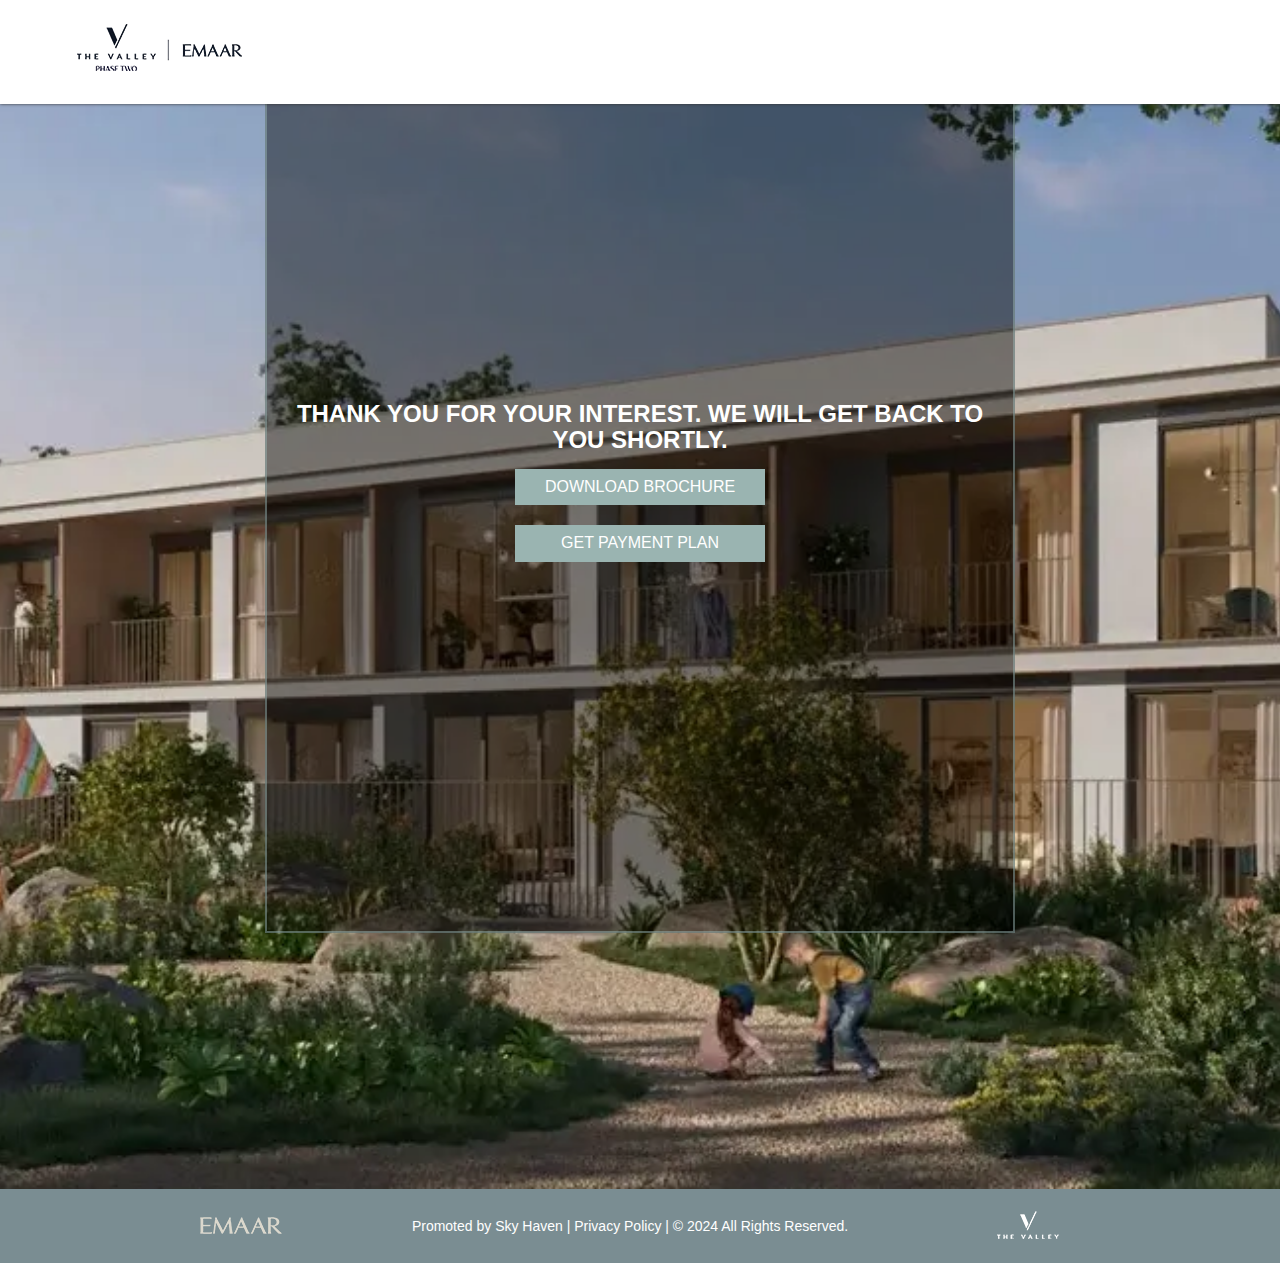
<file: thankyou.html>
<!DOCTYPE html>
<html lang="en">

<head>
	<!-- Google Tag Manager -->
	<script>(function (w, d, s, l, i) {
			w[l] = w[l] || []; w[l].push({
				'gtm.start':
					new Date().getTime(), event: 'gtm.js'
			}); var f = d.getElementsByTagName(s)[0],
				j = d.createElement(s), dl = l != 'dataLayer' ? '&l=' + l : ''; j.async = true; j.src =
					'https://www.googletagmanager.com/gtm.js?id=' + i + dl; f.parentNode.insertBefore(j, f);
		})(window, document, 'script', 'dataLayer', 'GTM-PM3GTH9J');</script>
	<!-- End Google Tag Manager -->
	<meta charset="utf-8">
	<meta http-equiv="X-UA-Compatible" content="IE=edge">
	<meta name="viewport" content="width=device-width, initial-scale=1">
	<title>Sky Haven Abu Dhabi Leasing & Estate Agents</title>
	<link rel="icon" type="image/webp" href="images/logos/logo2.webp">
	<!-- Bootstrap -->
	<link href="css/bootstrap.css" rel="stylesheet">
	<link href="css/style.css" rel="stylesheet">
	<link href="css/responsive.css" rel="stylesheet">
	<link href="https://fonts.googleapis.com/css?family=Ubuntu:300,400,500,700,900" rel="stylesheet">
</head>

<body>
	<!-- Google Tag Manager (noscript) -->
	<noscript><iframe src="https://www.googletagmanager.com/ns.html?id=GTM-PM3GTH9J" height="0" width="0"
			style="display:none;visibility:hidden"></iframe></noscript>
	<!-- End Google Tag Manager (noscript) -->
	<header class="header">
		<div class="container">
			<div class="row">
				<div class="col-md-12">
					<div class="logo-wrap">
						<a class="logo" href="index.html">
							<img src="images/logos/logo.webp" alt="" />
						</a>
					</div>
				</div>
			</div>
		</div>
	</header>
	<section class="thank">
		<div class="container">
			<div class="row">
				<div class="col-md-2">

				</div>
				<div class="col-md-8">
					<div class="brochure-wrap">
						<div>
							<h3>THANK YOU FOR YOUR INTEREST. WE WILL GET BACK TO YOU SHORTLY.</h3>

							<a href="images/THE_VALLEY_PHASE_2.pdf" download="THE_VALLEY_PHASE_2.pdf">Download
								Brochure</a>
							<a href="images/VENERA_TV_PAYMENT_PLAN.pdf" style="margin-top: 20px;"
								download="VENERA_TV_PAYMENT_PLAN.pdf">GET PAYMENT PLAN</a>
						</div>
					</div>
				</div>
				<div class="col-md-2">

				</div>
			</div>
		</div>
	</section>

	<footer id="contact-us">
		<div class="container">
			<div class="footer-wrap">
				<img src="images/logos/logo1.webp" />
				<p>Promoted by Sky Haven | <a href="privacy-.html" target="_blank" rel="noopener noreferrer">Privacy
						Policy</a> | © 2024 All Rights Reserved.</p>
				<div class="logo3-wrap">
					<img src="images/logos/logo3.webp" />
				</div>
			</div>
		</div>
		</div>
	</footer>

	<script src="js/jquery.min.js"></script>
	<script src="js/bootstrap.min.js"></script>
</body>

</html>
</file>
<file: css/style.css>
.banner-content h1,.banner-content h3,.banner-content h4,body,p{font-family:"Open Sans",sans-serif}.banner-content h1,.banner-content h2,.banner-content h3,.banner-content h5{color:#fff;text-shadow:0 0 6px #000}.banner,.item{background-position:center center}.carousel,.carousel-inner,.item{z-index:0;width:100%;height:100%}.form-btn,body{font-size:16px}.f-right,.right,footer p{text-align:right}.form-btn,.propertieseffect a{cursor:pointer}a,abbr,acronym,address,applet,article,aside,audio,b,big,blockquote,body,canvas,caption,center,cite,code,dd,del,details,dfn,div,dl,dt,em,embed,fieldset,figcaption,figure,footer,form,h1,h2,h3,h4,h5,h6,header,hgroup,html,i,iframe,img,ins,kbd,label,legend,li,mark,menu,nav,object,ol,output,p,pre,q,ruby,s,samp,section,small,span,strike,strong,sub,summary,sup,table,tbody,td,tfoot,th,thead,time,tr,tt,u,ul,var,video{margin:0;padding:0;border:0;vertical-align:baseline}article,aside,details,figcaption,figure,footer,header,hgroup,menu,nav,section{display:block}footer h3,p{font-size:18px}ol,ul{list-style:none}blockquote,q{quotes:none}blockquote:after,blockquote:before,q:after,q:before{content:"";content:none}table{border-collapse:collapse;border-spacing:0}h1,h2,h3,h4,h5,h6{padding-bottom:0;font-weight:600;color:#000}h1,h2,h3,h4{padding-bottom:0;font-weight:900}img{max-width:100%}p{margin-bottom:20px;color:#111;font-weight:400}a:focus,a:hover{text-decoration:none}.text-white{color:#fff}.banner-form h5,.center,.cont-header.prop-header,.cont-header.prop-header .btn-style-1,.copyright,.form-btn,.haus-about,.logo-wrap,.nav-tabs,.properties h2,.properties h4,.propertieseffect,.thank-btn{text-align:center}.padding-0{padding-left:0;padding-right:0}.header-wrap{display:flex;justify-content:space-between;align-items:center}header{background:#fff;overflow:hidden;padding:10px 0;width:100%;position:fixed;z-index:1;box-shadow:0 0 3px #333}.logo-wrap a{display:block;max-width:180px;padding:8px 0}.banner{padding:0;background-size:cover;background-repeat:no-repeat}.banner-content{padding:15px 0 0}.banner-content h3{font-size:24px;line-height:25px;font-weight:300;margin:0 0 30px}.property-discount table tr:last-child td,footer h3{font-weight:700}.banner-content h1{font-size:38px;line-height:50px;font-weight:700;margin:0 0 6px}.banner-content h2{margin:20px 0 0;font-size:30px}.banner-content h4{color:#fff;font-size:30px;line-height:60px;font-weight:300}.banner-content h5{font-size:22px;font-weight:400}.slide-position{margin:0;padding:0}.carousel-inner .item{padding:400px 0 350px;background:center center/cover no-repeat;-webkit-background-size:cover;-moz-background-size:cover;-o-background-size:cover;-webkit-animation:20s zoom;animation:20s zoom}#background-carousel{width:100%;height:100%;z-index:-1;background-color:#000}.carousel,.carousel-inner,.over-hide{overflow:hidden}.item{background-size:cover}@-webkit-keyframes zoom{from{-webkit-transform:scale(1,1)}to{-webkit-transform:scale(1.5,1.5)}}@keyframes zoom{from{transform:scale(1,1)}to{transform:scale(1.5,1.5)}}.btn-style-1 a:hover,.form-control{color:#fff!important}.form-section{position:absolute;top:150px;left:0;bottom:0;right:0}input::placeholder{color:#fff}::-webkit-input-placeholder{color:#fff}::-moz-placeholder{color:#fff}:-ms-input-placeholder{color:#fff}:-moz-placeholder{color:#fff}.banner-form{opacity:.6;background:#000;padding:30px 40px;margin-top:0}.banner-form h5{color:#fff;padding-bottom:20px;padding-top:0;font-size:20px;font-weight:600}.banner-form .form-group{margin-bottom:10px;margin-right:0;margin-left:0}.banner-form .form-control{display:block;width:100%;padding:15px 10px;font-size:14px;line-height:1.42857143;background:0 0;border:1px solid #7c7c7c}.banner-form .form-control:focus,.banner-form .form-control:visited{border-color:#fff;outline:0;background:rgba(0,0,0,.5);color:#000}.banner-form input,radio,select,tel,textarea{display:block;width:100%;padding:5px 15px;font-size:14px;line-height:1.42857143;color:#fff;background:rgba(0,0,0,.5);background-image:none;border-bottom:0;border-radius:0;border-top:none;border-left:none;border-right:none}.haus-about h2,.properties h2{font-size:36px;padding-bottom:30px;color:#58595b}.form-btn{background:#fff;font-weight:500;border-radius:25px;padding:10px 35px;color:#000;display:inline-block}.form-btn:hover{background:#000;color:#fff}.haus-about{padding:70px 0}.properties{border-bottom:8px solid #fff}.properties h4{color:#58595b;font-size:24px;padding-bottom:10px}.propertieseffect{width:100%;height:100%;float:left;overflow:hidden;position:relative;cursor:default}.propertieseffect .overlay{width:100%;height:100%;position:absolute;overflow:hidden;top:0;left:0;-webkit-transition:.4s ease-in-out;transition:.4s ease-in-out}.propertieseffect:hover .overlay{background-color:rgba(170,170,170,.4)}.propertieseffect h3,.propertieseffect img{-webkit-transition:.4s ease-in-out;transition:.4s ease-in-out}.propertieseffect img{display:block;position:relative;-webkit-transition:.5s;-moz-transition:.5s;-o-transition:.5s;transition:.5s}.propertieseffect:hover img{-ms-transform:scale(1.2);-moz-transform:scale(1.2);-webkit-transform:scale(1.2);-o-transform:scale(1.2);transform:scale(1.2)}.propertieseffect h3{color:#000;text-align:center;position:relative;font-size:24px;padding:15px 10px;background:rgba(255,255,255,.6);margin-top:20%}.modal-title span,.propertieseffect h3 span{font-weight:400}.propertieseffect p.info{display:inline-block;text-decoration:none;padding:7px 14px;text-transform:uppercase;color:#fff;border:1px solid #fff;margin:4% 0 0;background-color:transparent;opacity:0;-webkit-transform:scale(1.5);-ms-transform:scale(1.5);transform:scale(1.5);-webkit-transition:.4s ease-in-out;transition:.4s ease-in-out;font-weight:400;height:90%;width:90%;position:absolute;top:0;left:20px}.propertieseffect:hover p.info{opacity:1;-webkit-transform:scale(1);-ms-transform:scale(1);transform:scale(1);background-color:rgba(0,0,0,.7)}.footer-wrap{display:flex;justify-content:space-evenly;align-items:center}.footer-wrap img{max-width:100px!important}.logo3-wrap{padding:5px 10px 0}footer{background:#7a8d92;padding:10px 0;margin-top:0}footer h3{color:#fff;padding-bottom:5px}.copyright p,footer p,footer p a{font-size:14px;text-transform:none;font-weight:400;color:#fff}footer#contact-us img{max-width:100px}footer p{padding:15px 0}.cont-header p,footer p,footer p a{margin:0}footer p a:hover{color:#ebe4e4}.copyright{padding:10px 0 0;background:#414042}.modal-body,.modal-header,.modal-title,.why-buy .btn-style-1{text-align:left}.modal-dialog{margin:50px auto;width:85%;display:block;z-index:999999}.modal-content{border:none;height:100%;width:100%;overflow:hidden;display:block;position:relative}.modal-title{color:#9ab4b1;position:relative;font-size:24px;padding:0;margin:6px 0 0;float:left}.modal-body-content{padding:0 30px 0 0}.modal-body-content h6{font-size:16px;padding-bottom:10px}.modal-body-content ul{list-style:disc;margin-left:20px}.modal-body{color:#666;font-size:16px}.modal-body img,.modal-body:hover img{width:100%;overflow:hidden;-webkit-transform:none!important;-moz-transform:none!important;-ms-transform:none!important;-o-transform:none!important;transform:none!important;-webkit-transition:none;-moz-transition:none;-o-transition:none;transition:none}.modal-body p{color:#fff;font-size:16px;padding-top:0}.modal-header{padding:15px;border-bottom:1px solid #e5e5e5;font-size:20px}.modal-body h5{font-size:20px;font-weight:800;padding-bottom:20px;color:#9ab4b1}.modal-header .close{margin-top:0;background:0 0;color:#fff;padding:0;border-radius:50px;position:absolute;top:0;right:5px}.thank{background:url(../images/slider/1.webp) center center/cover no-repeat;padding:33px 0 20%}.thank-banner{background:0 0;margin:5% 0 50px;text-align:center}.thank-content{padding:30px 15px}.thank-content h3{line-height:30px;margin-bottom:10px;font-size:25px;color:#fff}.thank-content p{margin-bottom:0;padding:0 80px}.thank-btn a{color:#fff;background:#000;padding:8px 20px;display:inline-block}.thank-btn a:hover{color:#000;background:#fff}.owl-theme .owl-controls .owl-buttons div{position:absolute}.owl-prev{left:20px;top:45%;background:url("../images/left-icon.png") no-repeat}.owl-next{right:8px;top:45%;background:url("../images/right-icon.png") no-repeat}.owl-pagination,div#downloadBrochure h5{display:none}.owl-next,.owl-prev{width:30px;height:40px}section.Property-details,section.features{padding:30px 0 0}section.Property-details img{border-radius:50px;margin:0 auto;width:100%}section.Property-details .row,section.features .row{margin-bottom:30px}.amenities,section.Property-details h3,section.features h3{margin:0 0 20px;text-align:center}.cont-header hr,section.Property-details hr{border-color:#9ab4b1;border-width:2px;width:60px}section.Property-details .why-hart .row{margin-bottom:0}.cont-header{padding:20px 10px}.btn-download .brochure-btn{background-color:#cdab6e;color:#fff!important}.why-hart hr{margin-left:auto!important}.why-hart{margin:30px 0 0}.amenities-img,.cont-header h2{margin:0 0 10px}.img-shadow{box-shadow:0 0 11px 0 #00000057}.prop-specs h2{margin:20px 0 30px}.prop-specs ul{list-style:disc;padding:0 0 0 30px}.banner-content ul li{margin:8px 0}.prop-specs ul li{font-size:19px;margin:0 0 5px}.amenities-img div svg{max-width:80px;fill:#9ab4b1}.amenities-img div svg g{fill:#9ab4b1}.amenities-img div{display:table-cell;vertical-align:middle}.amenities-img{display:table;width:100%;height:80px}.btn-style-1{display:block;text-align:right;margin:20px 0 0}.btn-style-1 a{display:inline-block;background:#cdab6e;color:#fff!important;border:0;padding:10px 15px;transition:.5s linear}div#sticky-btn{margin:0;display:none;transform:translateY(100%);text-align:center;position:fixed;z-index:99;width:100%;bottom:0}div#sticky-btn a{display:inline-block;color:#fff;width:100%;padding:20px 0}div#sticky-btn-nav{margin:0;display:none;text-align:right}div#sticky-btn-nav a{display:inline-block;color:#fff}div#downloadBrochure .modal-dialog{max-width:600px}div#downloadBrochure .modal-header h4{color:#9ab4b1;display:block;text-align:center;float:none}.modal-header{border:none}.modal-dialog .modal-content{background-color:#000}.text-center{text-align:center!important}div#downloadBrochure .banner-form{padding:0 20px}.banner-cf-wrapper.popup{position:fixed;top:0;left:0;right:0;bottom:0;background-color:#00000087;z-index:999}.banner-cf-wrapper.popup .banner-form{max-width:500px;margin:10% auto 0;position:relative;background:#000}.banner-form .close{margin-top:0;background:0 0;color:#fff;padding:0;border-radius:50px;position:absolute;top:0;right:5px;display:none}.why-buy{padding:80px 0}.why-buy hr{margin-left:0}.brochure-wrap>div h3{color:#fff;margin:0 0 15px}.brochure-wrap>div a{display:block;background-color:#9ab4b1;color:#fff;border:2px solid #9ab4b1;padding:5px 10px;transition:.5s linear;margin:0 auto 3px;text-transform:uppercase;max-width:250px;text-align:center}.brochure-wrap>div{display:table-cell;vertical-align:middle;padding:20px;text-align:center;background-color:#0000006e;border:2px solid #9ab4b17d}.brochure-wrap{display:table;width:100%;height:100vh}.additional-spec h4{padding:15px 10px;height:100%;display:flex;justify-content:center;align-items:center;text-align:center;min-height:72px;background-color:#7a8d92;color:#fff}.additional-spec h4 span{font-size:40px;color:#9ab4b1;padding-right:5px}.additional-spec{margin-top:10px}.leisure-coll table td,.leisure-coll table th{text-align:center;border:2px dashed #a95a3769;padding:10px 5px;width:20%}.leisure-coll table th{color:#000}.closer-amenities,.leisure-coll table,section.panoramic{margin:50px 0 0}.property-discount .cont-header h3{color:#a95a37}.property-discount strong{display:block;text-align:center;color:#a95a37}.property-discount table td,.property-discount table th{text-align:center;padding:10px}.property-discount table{width:100%;margin:50px 0;box-shadow:0 0 7px #0000002e}.property-discount table tr:nth-child(odd){background-color:#3333330d}section.property-discount{background-color:#f7f7f7}img.img-responsive.img-shadow.mb-2{margin:0 0 18px}section#features{background-color:#efefef}.cont-wrap p{font-size:20px;padding:12% 0 0}.gallery-item div{width:100%;height:80vh;display:block;margin:0 auto;background-position:bottom;background-size:cover}.pano-wrap{height:100vh;background-size:cover;background-position:center}ul.slick-dots li button{background-color:#000;border:2px solid #000;color:transparent;width:100%;height:100%;border-radius:100%;box-shadow:0 0 4px 1px #333}ul.slick-dots li{width:20px;height:20px;display:inline-block;margin:0 5px}ul.slick-dots{text-align:center;position:absolute;bottom:10px;left:0;right:0}ul.slick-dots li.slick-active button{border:2px solid #fff}.nav-tabs>li{display:inline-block;float:none}.nav-tabs li.active a{background-color:#9ab4b1!important;color:#fff!important}.nav-tabs li a{color:#000;font-size:20px}section#floorplan{margin:50px 0 30px}.banner-content h1 span{background-color:#7a8d92;padding:0 5px;font-size:22px}.tab-content img{margin:0 auto;display:block}#myCarousel .item{background-color:rgba(0,0,0,.5);background-blend-mode:multiply}footer img{max-width:200px!important}@media only screen and (max-width:800px){.desktop_footer{display:none!important}.responsive_footer{display:block!important}.gallery-item div{height:400px}.adm_text{font-size:15px!important}}
</file>
<file: css/responsive.css>
@media only screen and (max-width:1024px){.cont-wrap p{padding:2% 0 0}}@media only screen and (max-width:991px){.btn-style-1,footer p,footer#contact-us{text-align:center}#background-carousel{height:1142px}.cont-wrap p{padding:0}.cont-wrap img{margin:0 0 10px!important}.additional-spec{margin-top:0}.additional-spec h4{margin:0 0 10px}.carousel-inner .item{padding:400px 0 350px}.form-section{top:70px}.banner-content{padding:48px 0}section.Property-details .row{margin-bottom:0}.cont-header,.prop-specs{margin:0 0 20px}.why-hart{margin:30px 0}.btn-style-1{margin:20px 0}.banner-form,.banner-form .form-control{padding:10px}.banner-form .form-group{margin-bottom:10px}div#sticky-btn{display:block;transform:translateY(0)}div#sticky-btn-nav{text-align:right;position:absolute;top:-40px;right:10px}.btn-style-1 a{padding:5px 15px}}@media only screen and (max-width:820px){.logo,.logo a{text-align:center}.logo{display:block}.logo a{display:inline-block}.logo a img{width:37%}.form-section{top:3%}.banner-content{margin-top:12%}.carousel-inner .item{padding:500px 0}.banner-form{padding:20px}.propertieseffect{margin-bottom:10px}.modal-dialog{width:92%}.modal-body-content{padding:0}.modal-title{font-size:19px;margin-top:0}.modal-header .close{margin-top:-5px;color:#fff;padding:5px 9px;border-radius:19px;font-size:15px;line-height:16px}.modal-body h5{font-size:19px;line-height:21px}.modal-body p,.modal-body-content ul li{font-size:14px}.padding-0{padding-right:15px;padding-left:15px}.owl-next{right:0;top:37%}.owl-prev{left:10px;top:37%}.thank-content h3{line-height:30px}.thank-content p{margin-bottom:0;padding:0}.thank-banner{margin:30px 0}}@media only screen and (max-width:769px){.carousel-inner .item{padding:550px 0 450px!important}}@media only screen and (max-width:600px){.why-buy,.why-buy .btn-style-1,footer#contact-us,footer#contact-us p{text-align:center}.additional-spec h4 span{display:block}.cont-wrap p{font-size:16px}section.Property-details h3{font-size:20px}.amenities{margin:0 0 30px}.amenities-img{margin:0 0 5px}.additional-spec h4{border:2px solid #7a8d92;padding:15px 10px;display:block;min-height:unset;margin:0 0 10px}.leisure-coll table td,.leisure-coll table th{padding:3px;font-size:10px;line-height:12px;width:auto}section.Property-details img{margin:0 0 18px}.carousel-inner .item{padding:450px 0}.leisure-coll{overflow-x:scroll}.cont-header{padding:20px 0}.banner-content h1{font-size:29px;line-height:36px;margin:0 0 10px}.banner-content h3,.banner-content h4{line-height:20px;text-shadow:0 0 0 #000}.banner-content h1 br{display:none}.banner-content h3{font-size:15px;margin:0 0 10px}.banner-content h2{margin:10px 0 0;font-size:21px}.banner-content h4,.banner-content h5{font-size:15px}.why-buy hr{margin:0 auto 20px}.why-buy{padding:30px 0}}
</file>
